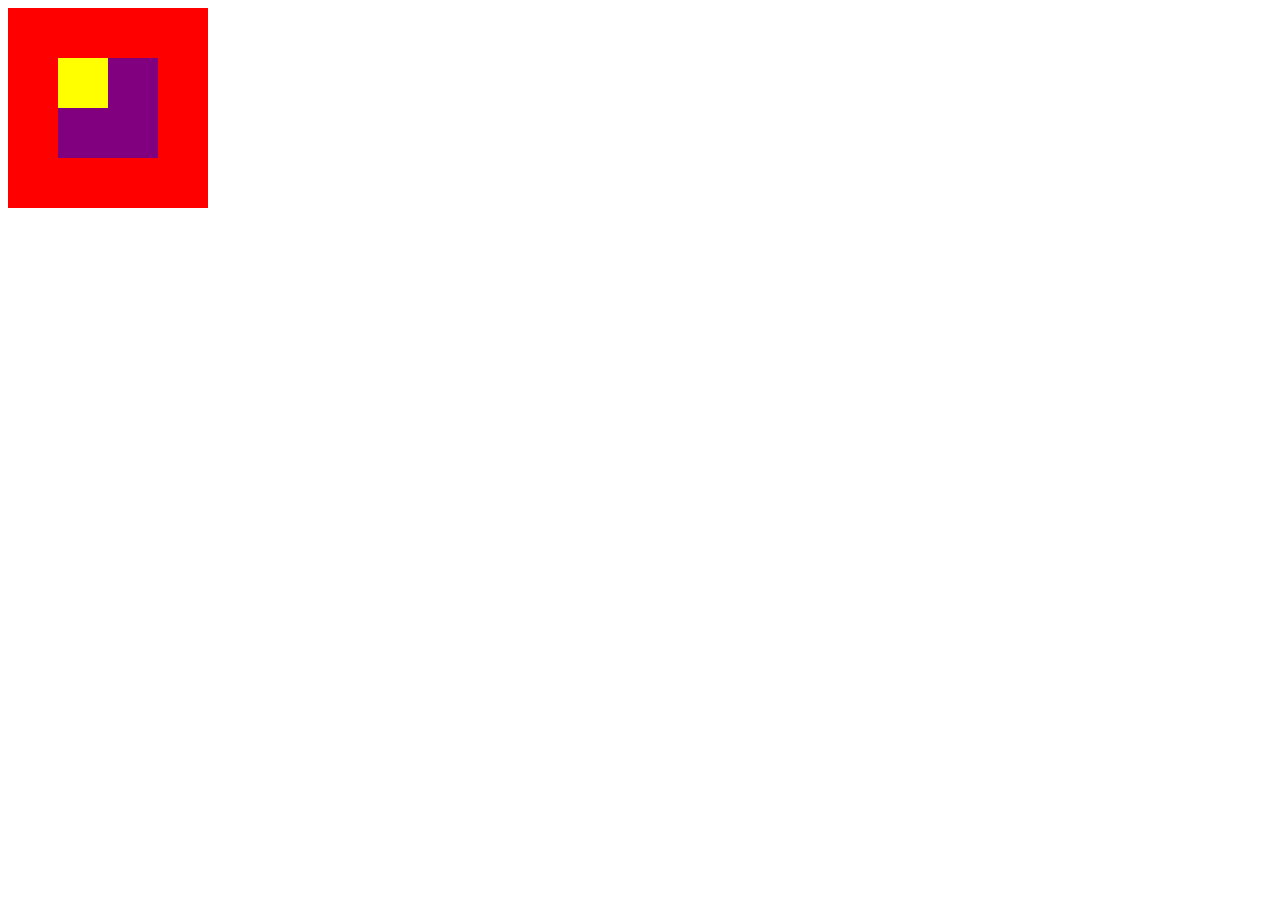
<file: parte1/index.html>
<!DOCTYPE html>
<html lang="en">
<head>
	<link rel="stylesheet" type="text/css" href="css/main.css">
</head>
<body>
	 <div class="rojo">
	   <div class="morado">
	     <div class="amarillo"></div>
		 </div>
		 </div>
</body>
</html>
</file>
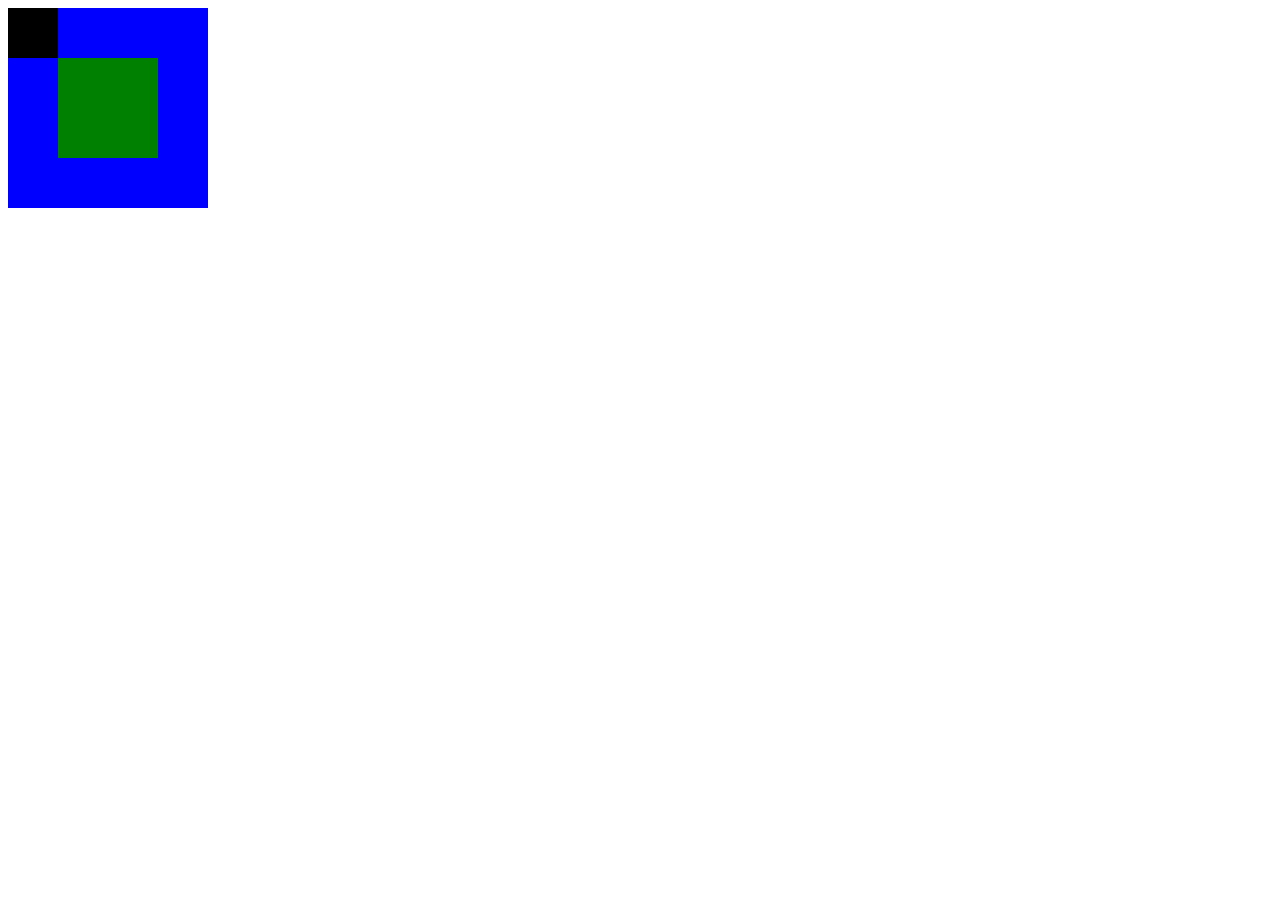
<file: parte2/index.html>
<!DOCTYPE html>
<html lang="en">
<head>
	<link rel="stylesheet" type="text/css" href="css/main.css">
</head>
<body>
	<div class="azul">
	   <div class="verde">
	    	<div class="negro">
	    	</div>
	    </div>
	</div>	 
</body>
</html>
</file>
<file: parte1/css/main.css>
.rojo{
	width: 200px;
	height: 200px;
	background-color:  red;
	position: static;
}
.morado{
	width:100px ;
	height:100px;
	background-color: purple;
	position: relative;
	top: 50px;
	left: 50px;
}
.amarillo{
	width:50px ;
	height:50px;
	background-color: yellow;
	position: absolute;
	top:0;
	left:0;
}
</file>
<file: parte2/css/main.css>
.azul{
	width: 200px;
	height: 200px;
	background-color:  blue;
	position: static;
}
.verde{
	width:100px ;
	height:100px;
	background-color: green;
	position: relative;
	top: 50px;
	left: 50px;
}
.negro{
	width:50px ;
	height:50px;
	background-color: black;
	position: relative;
	bottom:50px;
	right: 50px;
}
</file>
